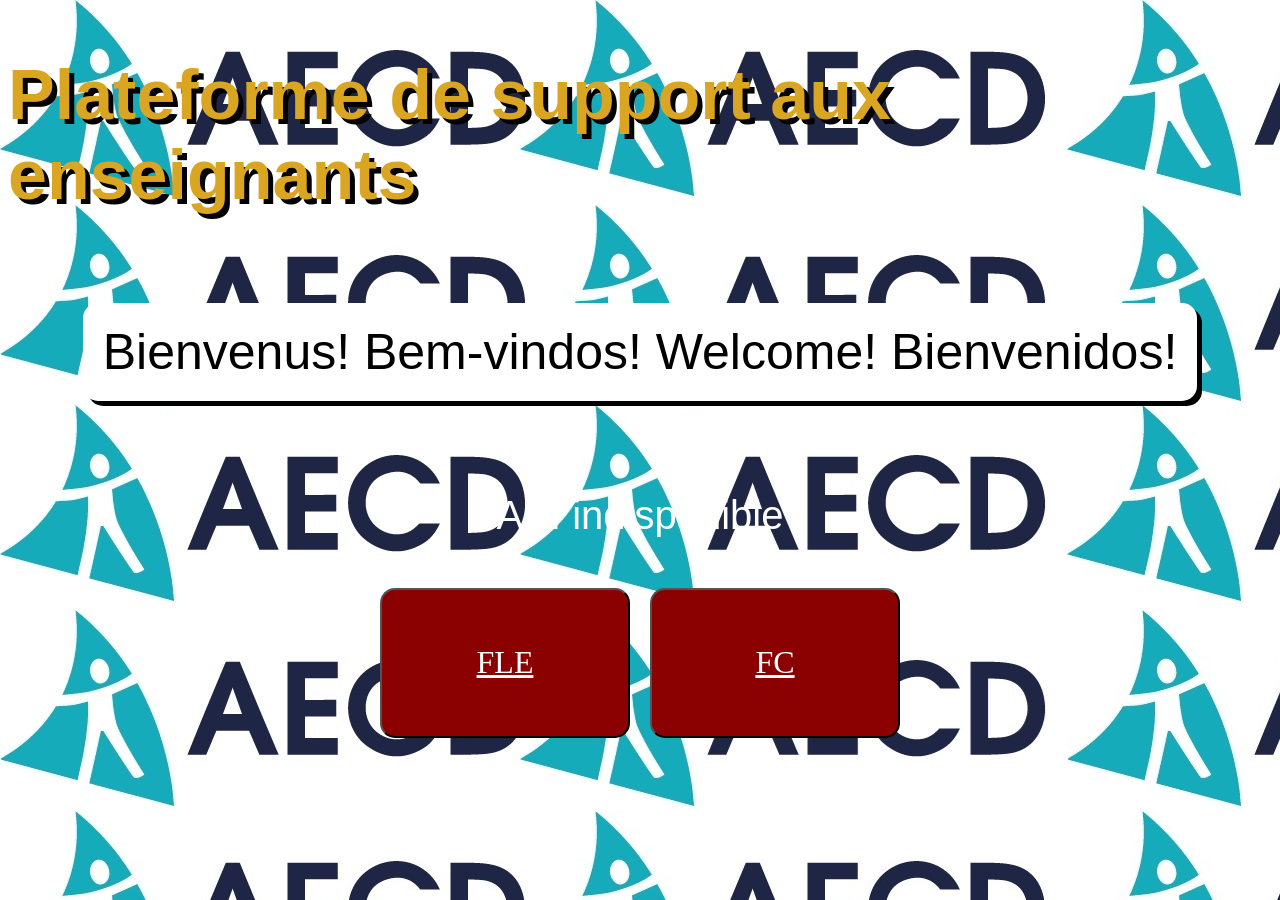
<file: index.html>
<!DOCTYPE html>

<html>

    <head>
        <title>AECD FLE FC</title>
        <meta name="viewport" content="width=device-width, initial-scale=1.0">
        <link rel="stylesheet" href="AECD.css">
    </head>

    <body class="accueil">

        <div class="container">
            <h1 class="titre">Plateforme de support aux enseignants</h1>
            <h2 class="welcome">Bienvenus! Bem-vindos! Welcome! Bienvenidos!</h2>
            <p id="api-status" role="status">Vérification de l'API...</p>
            
            <section class="langues"> 
                <button>
                    <a href="Page1FLE.html">FLE</a>
                </button>
                <button>
                    <a href="Page1FC.html">FC</a>
                </button>
            </section>
    
        </div>

        <script>
            fetch('http://localhost:3000/health')
                .then(response => {
                    if (!response.ok) throw new Error('API unavailable')
                    return response.json()
                })
                .then(() => {
                    document.getElementById('api-status').textContent = 'API connectée'
                })
                .catch(() => {
                    document.getElementById('api-status').textContent = 'API indisponible'
                })
        </script>

    </body>
    
</html>
</file>
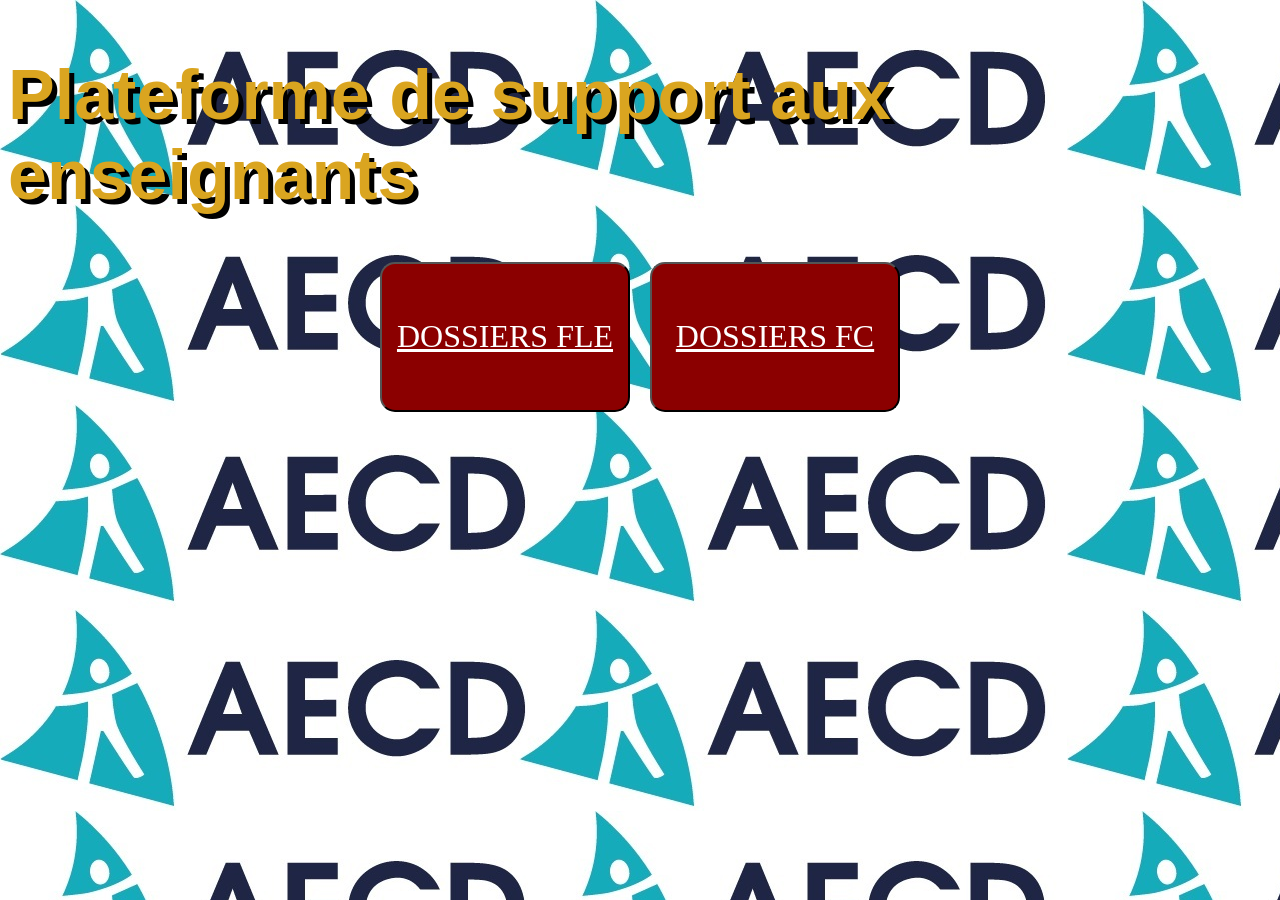
<file: dossiers.html>
<!DOCTYPE html>

<html>

    <head>
        <title>AECD FLE FC</title>
        <meta name="viewport" content="width=device-width, initial-scale=1.0">
        <link rel="stylesheet" href="AECD.css">
    </head>

    <body class="accueil">

        <div class="container">
            <h1 class="titre">Plateforme de support aux enseignants</h1>
            
            <section class="langues"> 
                <button>
                    <a href="#">DOSSIERS FLE</a>
                </button>
                <button>
                    <a href="#">DOSSIERS FC</a>
                </button>
            </section>
    
        </div>

    </body>
    
</html>
</file>
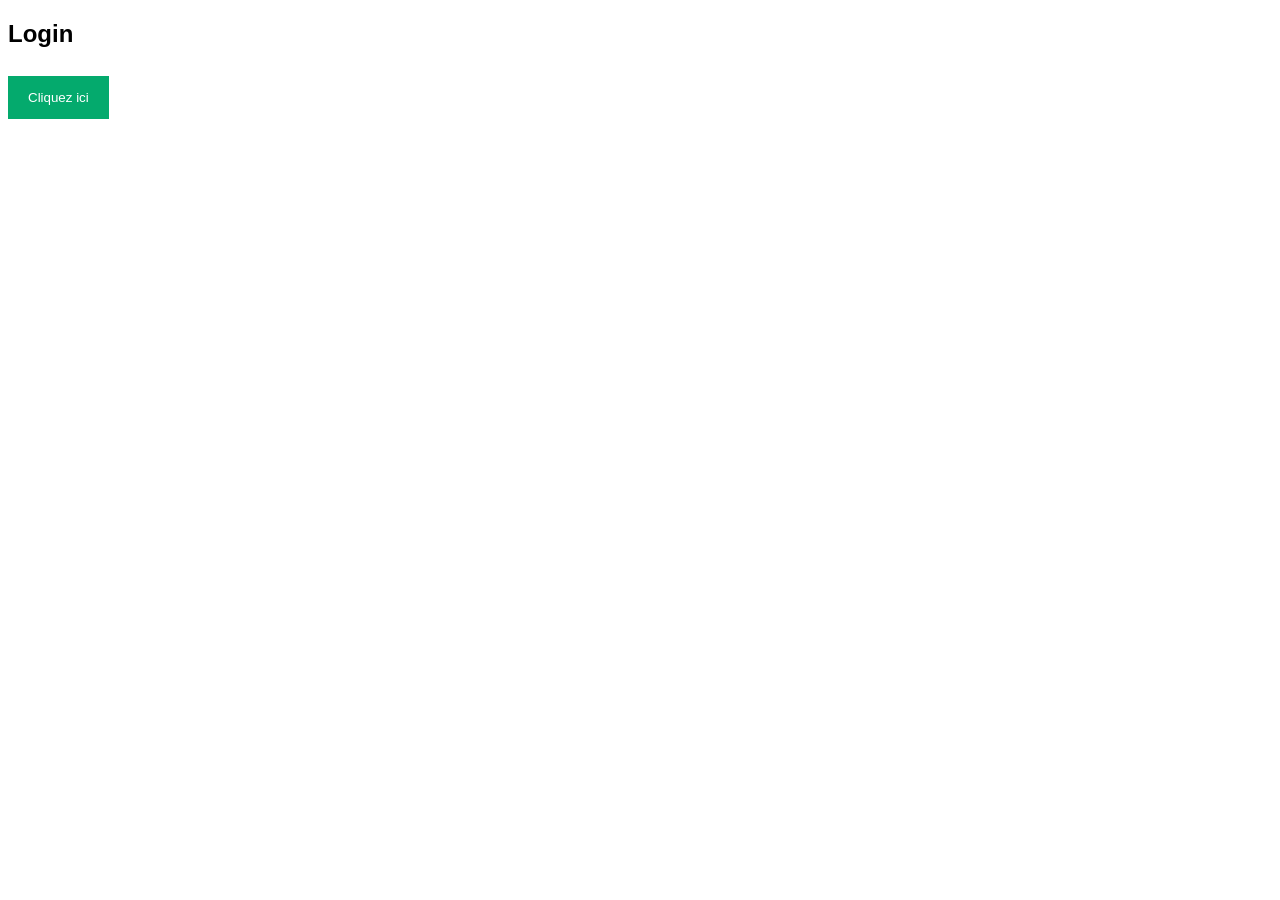
<file: form.html>
<!DOCTYPE html>
<html>
<head>
<meta name="viewport" content="width=device-width, initial-scale=1">
<style>
body {font-family: Arial, Helvetica, sans-serif;}

/* Full-width input fields */
input[type=text], input[type=password] {
  width: 100%;
  padding: 12px 20px;
  margin: 8px 0;
  display: inline-block;
  border: 1px solid #ccc;
  box-sizing: border-box;
}

/* Set a style for all buttons */
button {
  background-color: #04AA6D;
  color: white;
  padding: 14px 20px;
  margin: 8px 0;
  border: none;
  cursor: pointer;
  width: 100%;
}

button:hover {
  opacity: 0.8;
}

/* Extra styles for the cancel button */
.cancelbtn {
  width: auto;
  padding: 10px 18px;
  background-color: #f44336;
}

/* Center the image and position the close button */
.imgcontainer {
  text-align: center;
  margin: 24px 0 12px 0;
  position: relative;
}

img.avatar {
  width: 40%;
  border-radius: 50%;
}

.container {
  padding: 16px;
}

span.psw {
  float: right;
  padding-top: 16px;
}

/* The Modal (background) */
.modal {
  display: none; /* Hidden by default */
  position: fixed; /* Stay in place */
  z-index: 1; /* Sit on top */
  left: 0;
  top: 0;
  width: 100%; /* Full width */
  height: 100%; /* Full height */
  overflow: auto; /* Enable scroll if needed */
  background-color: rgb(0,0,0); /* Fallback color */
  background-color: rgba(0,0,0,0.4); /* Black w/ opacity */
  padding-top: 60px;
}

/* Modal Content/Box */
.modal-content {
  background-color: #fefefe;
  margin: 5% auto 15% auto; /* 5% from the top, 15% from the bottom and centered */
  border: 1px solid #888;
  width: 80%; /* Could be more or less, depending on screen size */
}

/* The Close Button (x) */
.close {
  position: absolute;
  right: 25px;
  top: 0;
  color: #000;
  font-size: 35px;
  font-weight: bold;
}

.close:hover,
.close:focus {
  color: red;
  cursor: pointer;
}

/* Add Zoom Animation */
.animate {
  -webkit-animation: animatezoom 0.6s;
  animation: animatezoom 0.6s
}

@-webkit-keyframes animatezoom {
  from {-webkit-transform: scale(0)} 
  to {-webkit-transform: scale(1)}
}
  
@keyframes animatezoom {
  from {transform: scale(0)} 
  to {transform: scale(1)}
}

/* Change styles for span and cancel button on extra small screens */
@media screen and (max-width: 300px) {
  span.psw {
     display: block;
     float: none;
  }
  .cancelbtn {
     width: 100%;
  }
}
</style>
</head>
<body>

<h2>Login</h2>

<button onclick="document.getElementById('id01').style.display='block'" style="width:auto;">Cliquez ici</button>

<div id="id01" class="modal">
  
  <form id="login-form" class="modal-content animate">
    

    <div class="container">
      <label for="email"><b>Email</b></label>
      <input type="email" placeholder="Email" id="email" name="email" required>

      <label for="psw"><b>Mot de passe</b></label>
      <input type="password" placeholder="Mot de passe" id="psw" name="password" required>
        
      <button type="submit">Login</button>
      <p id="login-message" role="alert"></p>

      <label>
        <input type="checkbox" checked="checked" name="remember"> Rester connecté
      </label>
    </div>
    <div class="container" style="background-color:#f1f1f1">
      <button type="button" onclick="document.getElementById('id01').style.display='none'" class="cancelbtn">Annuler</button>
      <span class="psw"><a href="form2.html">Créez votre compte si vous n´en avez pas.</a><br>
    </div>
  </form>
</div>

<script>
// Get the modal
var modal = document.getElementById('id01');

document.getElementById('login-form').addEventListener('submit', async function(event) {
  event.preventDefault()
  const message = document.getElementById('login-message')
  const formData = new FormData(event.currentTarget)

  try {
    const response = await fetch('http://localhost:3000/connexion', {
      method: 'POST',
      headers: { 'Content-Type': 'application/json' },
      body: JSON.stringify({
        email: formData.get('email'),
        password: formData.get('password')
      })
    })
    const data = await response.json()
    if (!response.ok) throw new Error(data.error || 'Connexion impossible')
    window.location.href = 'dossiers.html'
  } catch (error) {
    message.textContent = error.message
  }
})

// When the user clicks anywhere outside of the modal, close it
window.onclick = function(event) {
    if (event.target == modal) {
        modal.style.display = "none";
    }
}
</script>

</body>
</html>
</file>
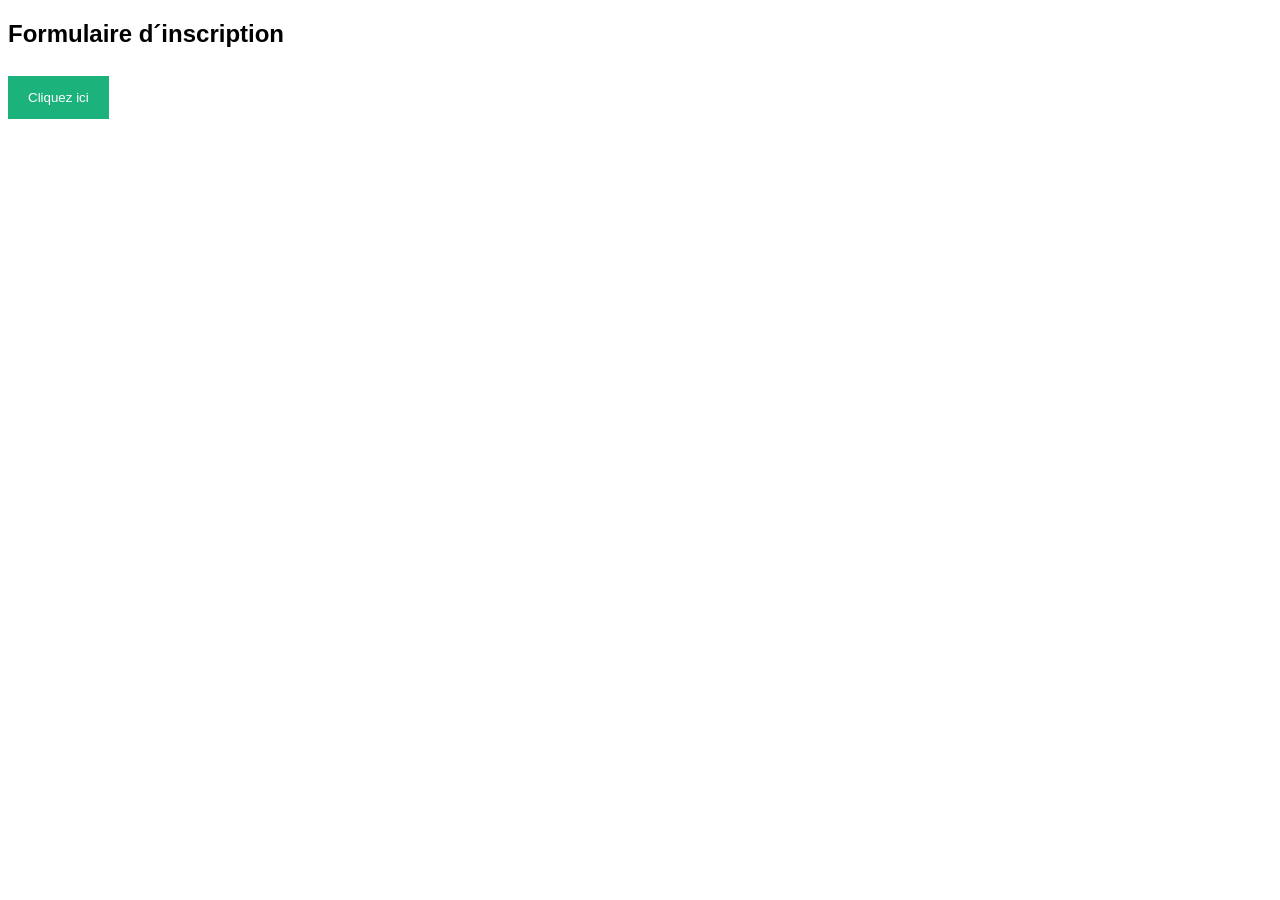
<file: form2.html>
<!DOCTYPE html>
<html>
<style>
body {font-family: Arial, Helvetica, sans-serif;}
* {box-sizing: border-box;}

/* Full-width input fields */
input[type=text], input[type=password] {
  width: 100%;
  padding: 15px;
  margin: 5px 0 22px 0;
  display: inline-block;
  border: none;
  background: #f1f1f1;
}

/* Add a background color when the inputs get focus */
input[type=text]:focus, input[type=password]:focus {
  background-color: #ddd;
  outline: none;
}

/* Set a style for all buttons */
button {
  background-color: #04AA6D;
  color: white;
  padding: 14px 20px;
  margin: 8px 0;
  border: none;
  cursor: pointer;
  width: 100%;
  opacity: 0.9;
}

button:hover {
  opacity:1;
}

/* Extra styles for the cancel button */
.cancelbtn {
  padding: 14px 20px;
  background-color: #f44336;
}

/* Float cancel and signup buttons and add an equal width */
.cancelbtn, .signupbtn {
  float: left;
  width: 50%;
}

/* Add padding to container elements */
.container {
  padding: 16px;
}

/* The Modal (background) */
.modal {
  display: none; /* Hidden by default */
  position: fixed; /* Stay in place */
  z-index: 1; /* Sit on top */
  left: 0;
  top: 0;
  width: 100%; /* Full width */
  height: 100%; /* Full height */
  overflow: auto; /* Enable scroll if needed */
  background-color: #474e5d;
  padding-top: 50px;
}

/* Modal Content/Box */
.modal-content {
  background-color: #fefefe;
  margin: 5% auto 15% auto; /* 5% from the top, 15% from the bottom and centered */
  border: 1px solid #888;
  width: 80%; /* Could be more or less, depending on screen size */
}

/* Style the horizontal ruler */
hr {
  border: 1px solid #f1f1f1;
  margin-bottom: 25px;
}
 
/* The Close Button (x) */
.close {
  position: absolute;
  right: 35px;
  top: 15px;
  font-size: 40px;
  font-weight: bold;
  color: #f1f1f1;
}

.close:hover,
.close:focus {
  color: #f44336;
  cursor: pointer;
}

/* Clear floats */
.clearfix::after {
  content: "";
  clear: both;
  display: table;
}

/* Change styles for cancel button and signup button on extra small screens */
@media screen and (max-width: 300px) {
  .cancelbtn, .signupbtn {
     width: 100%;
  }
}
</style>
<body>

<h2>Formulaire d´inscription</h2>

<button onclick="document.getElementById('id01').style.display='block'" style="width:auto;">Cliquez ici</button>

<div id="id01" class="modal">
  <span onclick="document.getElementById('id01').style.display='none'" class="close" title="Close Modal">&times;</span>
  <form id="registration-form" class="modal-content">
    <div class="container">
      <h1>Inscrivez-vous</h1>
      <p>Veuillez remplir ce formulaire pour créer votre compte.</p>
      <hr>
      <label for="email"><b>Email</b></label>
      <input type="email" placeholder="Votre email" name="email" required>

      <label for="psw"><b>Mot de passe</b></label>
      <input type="password" placeholder="Créez votre mot de passe" name="password" required>

      <label for="psw-repeat"><b>Répétez votre mot de passe</b></label>
      <input type="password" placeholder="Répétez votre mot de passe" name="psw-repeat" required>
      
      <label>
        <input type="checkbox" checked="checked" name="remember" style="margin-bottom:15px"> Rester connecté
      </label>

      <p>En créant votre compte vous acceptez nos <a href="terms.html" style="color:dodgerblue">Termes et Conditions</a>.</p>

      <div class="clearfix">
        <button type="button" onclick="document.getElementById('id01').style.display='none'" class="cancelbtn">Annuler</button>
        <button type="submit" class="signupbtn">Soumettre</button>
      </div>
      <p id="registration-message" role="alert"></p>
    </div>
  </form>
</div>

<script>
// Get the modal
var modal = document.getElementById('id01');

document.getElementById('registration-form').addEventListener('submit', async function(event) {
  event.preventDefault()
  const message = document.getElementById('registration-message')
  const formData = new FormData(event.currentTarget)
  const password = formData.get('password')
  const passwordRepeat = formData.get('psw-repeat')

  if (password !== passwordRepeat) {
    message.textContent = 'Les mots de passe ne correspondent pas'
    return
  }

  try {
    const response = await fetch('http://localhost:3000/utilisateurs', {
      method: 'POST',
      headers: { 'Content-Type': 'application/json' },
      body: JSON.stringify({
        email: formData.get('email'),
        password
      })
    })
    const data = await response.json()
    if (!response.ok) throw new Error(data.error || 'Inscription impossible')
    message.textContent = 'Compte créé avec succès'
  } catch (error) {
    message.textContent = error.message
  }
})

// When the user clicks anywhere outside of the modal, close it
window.onclick = function(event) {
  if (event.target == modal) {
    modal.style.display = "none";
  }
}
</script>

</body>
</html>
</file>
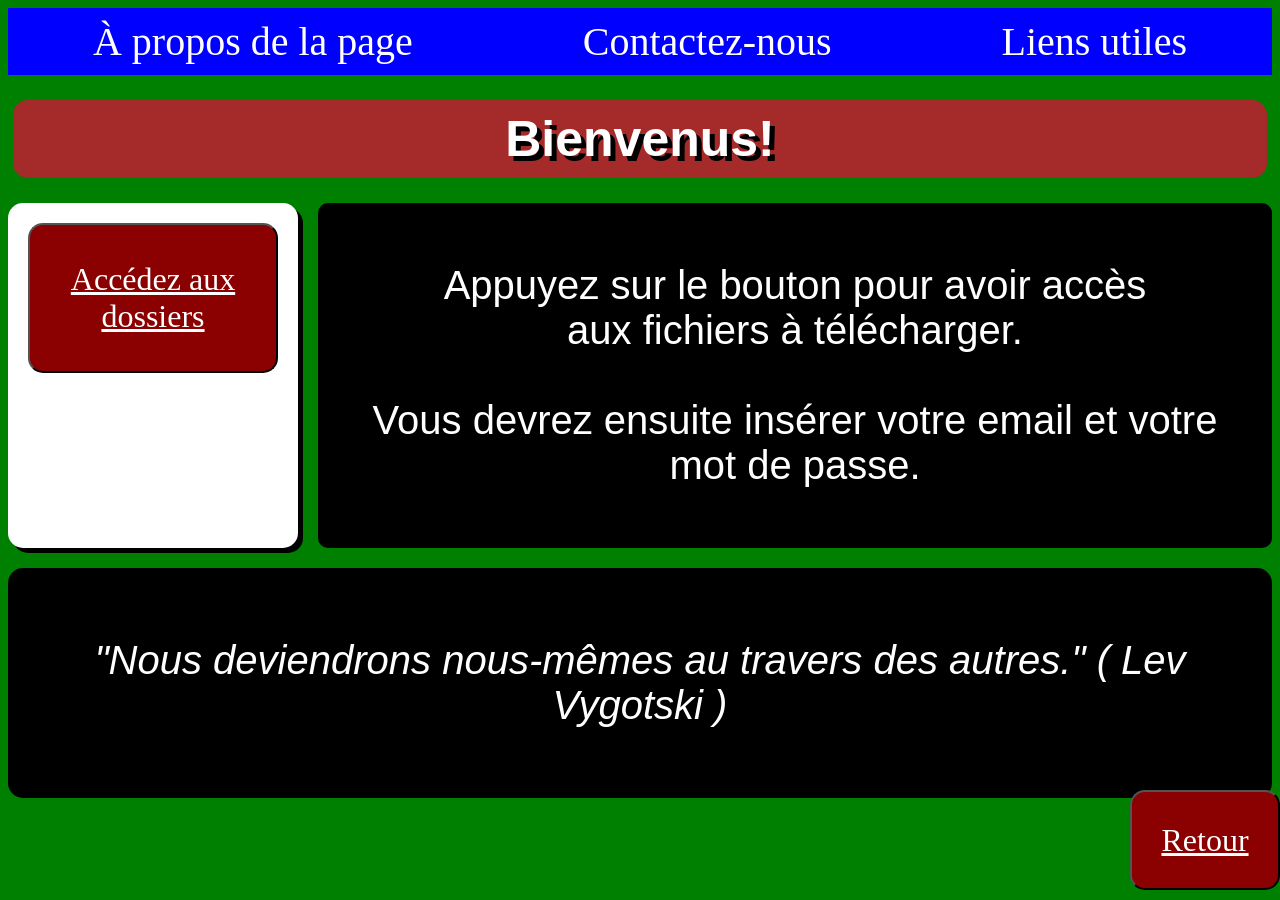
<file: Page1FC.html>
<!DOCTYPE html>

<html>

    <head>
        <title>AECD FLE FC</title>
        <meta name="viewport" content="width=device-width, initial-scale=1">
        <link rel="stylesheet" href="AECD.css">
    </head>

    <body class="page1FR">
    
        <nav class="top-menu">
            <ul class="menu-list">
                <li class="menu-item has-submenu">
                    À propos de la page
                    <ul class="submenu">
                        <li class="propos">
                            Cette page a été conçue dans le cadre du stage 2 de la formation Développeur Web-Web Mobile offerte en 2026 par l´AECD.
                        </li>
                    </ul>
                <li class="menu-item has-submenu">
                    Contactez-nous
                    <ul class="submenu">
                        <li class="contact">
                            Alex Gomes<br><br> 
                            jafgomes@hotmail.com<br><br>
                            0694 93 09 90 (whatsapp)
                        </li>
                    </ul>
                </li>
                <li class="menu-item has-submenu">
                    Liens utiles
                    <ul class="submenu">
                        <li>
                            <a href="https://www.aecd.fr/" target="_blank">
                                <img src="IMAGES/Logo AECD.jpg" alt="Logo AECD" width="180px" height="auto">
                            </a>
                        </li>
                        <li>
                            <a href="https://etrangers-en-france.interieur.gouv.fr/fr" target="_blank">
                            <img src="IMAGES/Logo OFII.jpg" alt="Logo OFII" width="180px" height="150px">
                            </a>
                        </li>
                    </ul>
                </li>
            </ul>
        </nav>

        <div class="container1FR">

            <header class="header">Bienvenus!</header>
            
            <section class="welcome">
                <button class="boutonservices">
                    <a href="form.html">Accédez aux dossiers</a>
                </button>
            </section>

            <section class="logo">
                <p class="horaire">Appuyez sur le bouton pour avoir accès<br>aux fichiers à télécharger.<br><br>Vous devrez ensuite insérer votre email et votre mot de passe.</p>
            </section>

            <footer class="footer">
                <p><em>"Nous deviendrons nous-mêmes au travers des autres." ( Lev Vygotski )</em></p>
            </footer>

            <button class="retour">
                <a href="index.html">Retour</a>
            </button> 

        </div>
    
    </body>

</html>
</file>
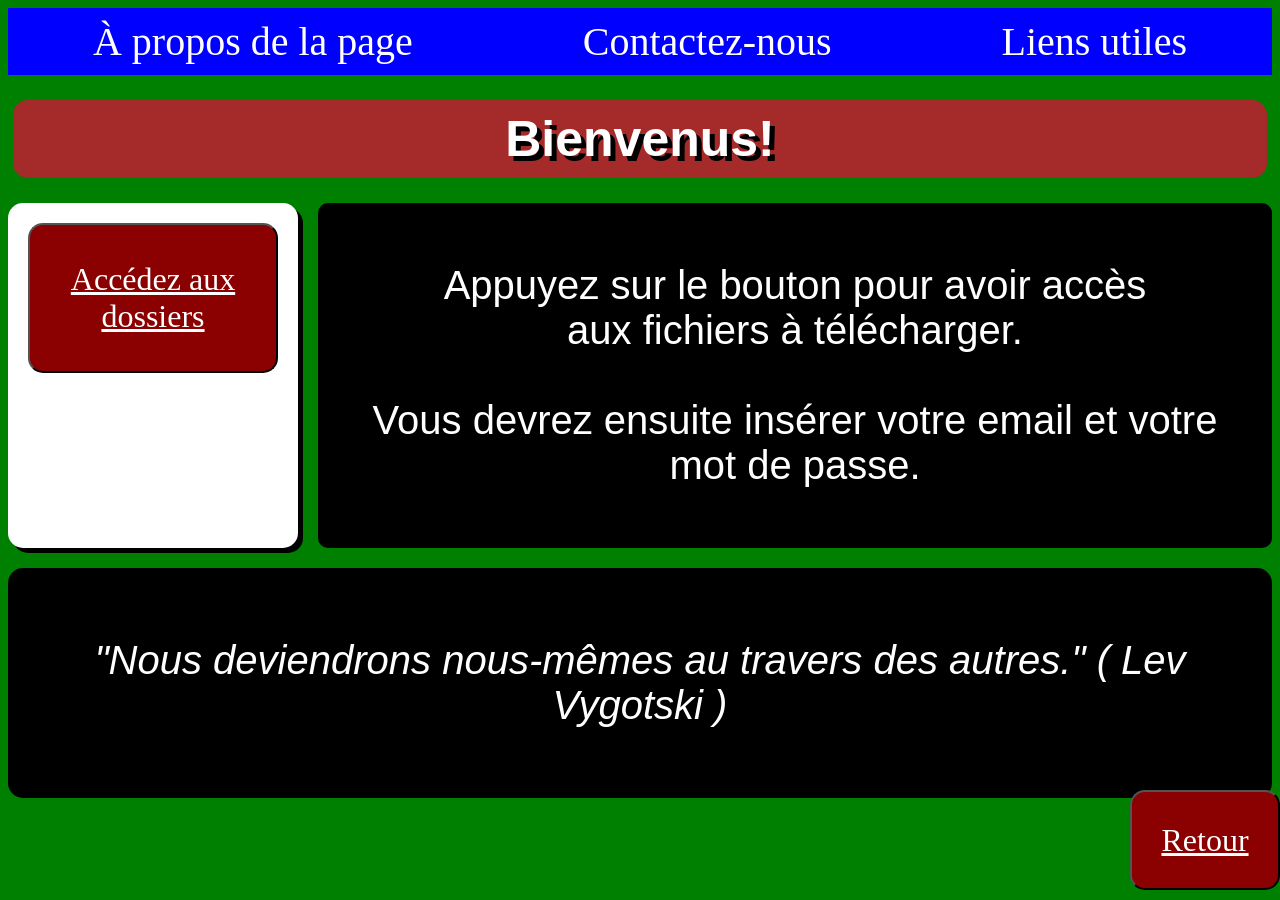
<file: Page1FLE.html>
<!DOCTYPE html>

<html>

    <head>
        <title>AECD FLE FC</title>
        <meta name="viewport" content="width=device-width, initial-scale=1">
        <link rel="stylesheet" href="AECD.css">        
    </head>

    <body class="page1FR">
    
        <nav class="top-menu">
            <ul class="menu-list">
                <li class="menu-item has-submenu">
                    À propos de la page
                    <ul class="submenu">
                        <li class="propos">
                            Cette page a été conçue dans le cadre du stage 2 de la formation Développeur Web-Web Mobile offerte en 2026 par l´AECD.
                        </li>
                    </ul>
                <li class="menu-item has-submenu">
                    Contactez-nous
                    <ul class="submenu">
                        <li class="contact">
                            Alex Gomes<br><br> 
                            jafgomes@hotmail.com<br><br>
                            0694 93 09 90 (whatsapp)
                        </li>
                    </ul>
                </li>
                <li class="menu-item has-submenu">
                    Liens utiles
                    <ul class="submenu">
                        <li>
                            <a href="https://www.aecd.fr/" target="_blank">
                                <img src="IMAGES/Logo AECD.jpg" alt="Logo AECD" width="180px" height="auto">
                            </a>
                        </li>
                        <li>
                            <a href="https://etrangers-en-france.interieur.gouv.fr/fr" target="_blank">
                            <img src="IMAGES/Logo OFII.jpg" alt="Logo OFII" width="180px" height="150px">
                            </a>
                        </li>
                    </ul>
                </li>
            </ul>
        </nav>

        <div class="container1FR">

            <header class="header">Bienvenus!</header>
            
            <section class="welcome">
                <button class="boutonservices">
                    <a href="form.html">Accédez aux dossiers</a>
                </button>
            </section>

            <section class="logo">
                <p class="horaire">Appuyez sur le bouton pour avoir accès<br>aux fichiers à télécharger.<br><br>Vous devrez ensuite insérer votre email et votre mot de passe.</p>
            </section>

            <footer class="footer">
                <p><em>"Nous deviendrons nous-mêmes au travers des autres." ( Lev Vygotski )</em></p>
            </footer>

            <button class="retour">
                <a href="index.html">Retour</a>
            </button> 

        </div>
    
    </body>

</html>
</file>
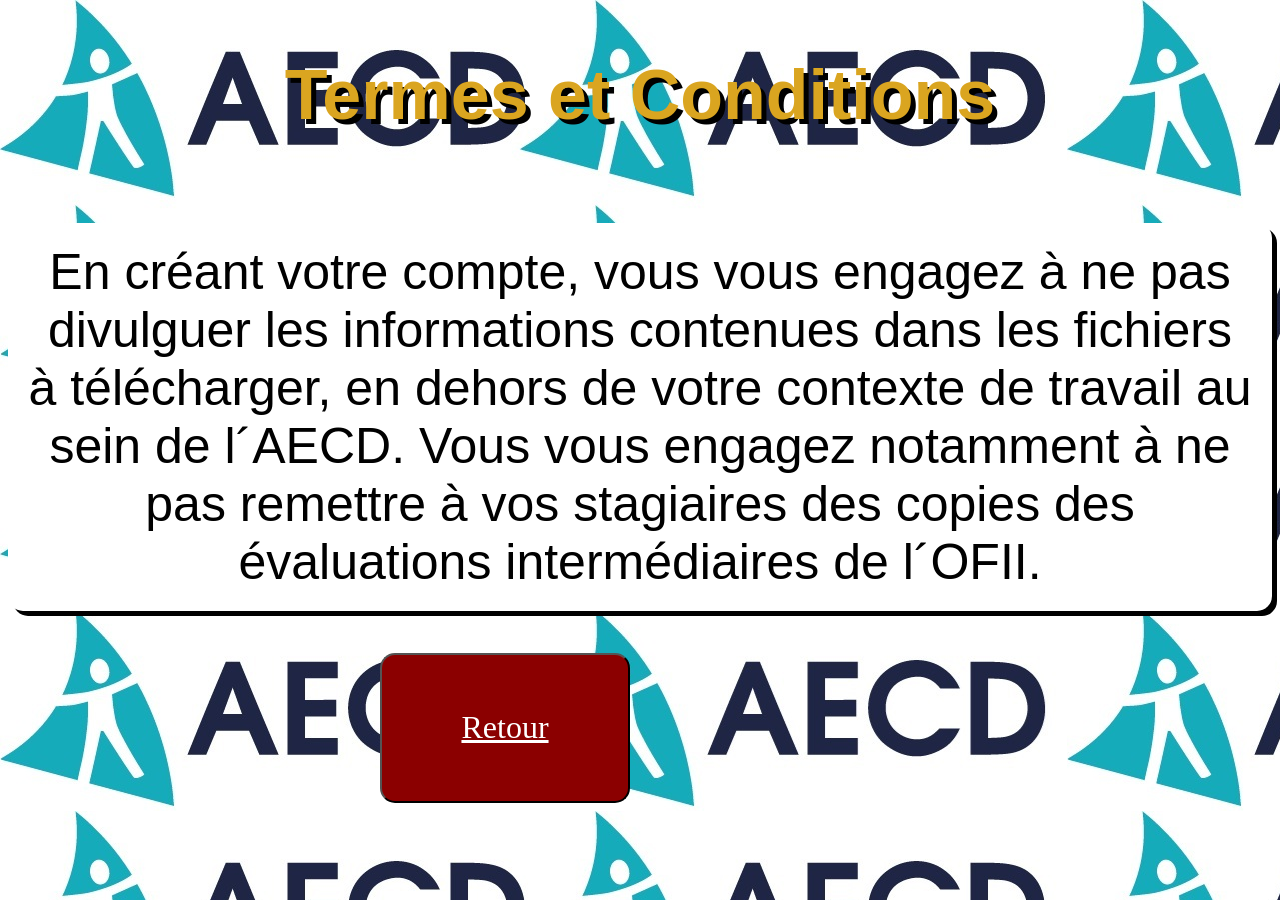
<file: terms.html>
<!DOCTYPE html>

<html>

    <head>
        <title>AECD FLE FC</title>
        <meta name="viewport" content="width=device-width, initial-scale=1.0">
        <link rel="stylesheet" href="AECD.css">
    </head>

    <body class="accueil">

        <div class="container">
            <h1 class="titre">Termes et Conditions</h1>
            <h2 class="welcome">En créant votre compte, vous vous engagez à ne pas divulguer les informations contenues dans les fichiers à télécharger, en dehors de votre contexte de travail au sein de l´AECD. Vous vous engagez notamment à ne pas remettre à vos stagiaires des copies des évaluations intermédiaires de l´OFII.</h2>
            
            <section class="langues"> 
                <button>
                    <a href="form2.html">Retour</a>
                </button>
            </section>
    
        </div>

    </body>
    
</html>
</file>
<file: AECD.css>
nav {
    color: white;
    font-size: 20px;
    background-color: blue;}

.header {
    grid-area: header;
    background-color: brown;
    color: white;
    text-align: center;
    padding: 10px;
    border-radius: 15px;
    margin: 5px;
    font-family: Impact, Haettenschweiler, 'Arial Narrow Bold', sans-serif;
    font-size: 25px;
    font-weight: 600;
    position: relative;
    z-index: 0;
    text-shadow: 5px 5px black;}

button {
    background-color: darkred;
    color: white;
    border-radius: 15px;
    width: 175px;
    height: 75px;
    font-family: Georgia, 'Times New Roman', Times, serif;
    font-size: 16px;
    font-weight: 500;
    text-align: center;
    padding: 10px;
    margin-bottom: 10px;
    transition: transform 0.3s ease;}

.retour {
    position: fixed;
    top: auto;
    right: 0;
    bottom: 0;
    left: auto;
    width: 75px;
    height: 50px;}

.titre {
    color: white;
    font-family: Impact, Haettenschweiler, 'Arial Narrow Bold', sans-serif;
    font-size: 35px;
    font-weight: 700;
    text-shadow: 5px 5px black;}

.titre2 {
    color: lightblue;
    font-family: Impact, Haettenschweiler, 'Arial Narrow Bold', sans-serif;
    font-size: 30px;
    font-weight: 600;
    text-shadow: 5px 5px black;}

.welcome {
    grid-area: welcome;
    background-color: white;
    padding: 20px;
    color: black;
    border-radius: 15px;
    box-shadow: 5px 5px black;
    font-family: Impact, Haettenschweiler, 'Arial Narrow Bold', sans-serif;
    font-size: 25px;
    font-weight: 300;
    align-items: center;
    text-align: center;}

p {
    color: white;
    font-family: Impact, Haettenschweiler, 'Arial Narrow Bold', sans-serif;
    font-size: 20px;
    display: flex;
    flex-direction: column;
    justify-content: center;
    align-items: center;
    padding: 10px;}
    
.horaire {
    color: white;
    font-family: Impact, Haettenschweiler, 'Arial Narrow Bold', sans-serif;
    font-size: 20px;
    text-align: center;
    z-index: 1;}

.accueil {
    background-image: url(IMAGES/AECD.jpg);
    background-color: green;}

.page1FR {
    background-color: green;}

.servicesFR {
    background-color: blue;}

.servadminFR {
    background-color: coral;}


@media (min-width: 768px) {

.cyber {
    position: fixed;
    top: 30px;
    right: 30px;}

.titre {
    color: goldenrod;
    font-family: Impact, Haettenschweiler, 'Arial Narrow Bold', sans-serif;
    font-size: 70px;
    font-weight: 700;
    text-shadow: 5px 5px black;}

.titre2 {
    color: lightblue;
    font-family: Impact, Haettenschweiler, 'Arial Narrow Bold', sans-serif;
    font-size: 60px;
    font-weight: 600;
    text-shadow: 5px 5px black;}

button {
    background-color: darkred;
    color: white;
    border-radius: 15px;
    width: 250px;
    height: 150px;
    font-family: Georgia, 'Times New Roman', Times, serif;
    font-size: 32px;
    font-weight: 500;
    text-align: center;
    padding: 10px;
    margin-bottom: 10px;
    transition: transform 0.3s ease;}

button:hover {
    background-color: blue;}
        
button:active {
    background-color: lime;
    transform: scale(1.05);}

.retour {
    position: fixed;
    top: auto;
    right: 0;
    bottom: 0;
    left: auto;
    width: 150px;
    height: 100px;}

.boutonservices {
    align-items: center;
    text-align: center;}

p {
    color: white;
    font-family: Impact, Haettenschweiler, 'Arial Narrow Bold', sans-serif;
    font-size: 40px;
    display: flex;
    flex-direction: column;
    justify-content: center;
    align-items: center;
    padding: 10px;}

a {
    color: white;}

.horaire {
    color: white;
    font-family: Impact, Haettenschweiler, 'Arial Narrow Bold', sans-serif;
    font-size: 40px;
    text-align: center;
    z-index: 1;}

.container {
    display: flex;
    flex-direction: column;
    justify-content: center;
    align-items: center;}

.container1FR {
    display: grid;
    grid-template-columns: auto 1fr auto;
    grid-template-rows: auto 1fr auto;
    gap: 20px;
    grid-template-areas:
        "header header header"
        "welcome logo logo"
        "footer footer footer";}

.container2FR {
    display: grid;
    grid-template-columns: auto 1fr auto;
    grid-template-rows: auto 1fr auto;
    gap: 20px;
    grid-template-areas:
        "header header header"
        "detaillantfdj servadmin revendeurposte"
        "bazar café multimedia";}

.container3FR {
    display: grid;
    grid-template-columns: 2fr 2fr 2fr;
    gap: 20px;
    grid-template-areas:
        "section section section";
    font-family: Cambria, Cochin, Georgia, Times, 'Times New Roman', serif;
    font-size: 30px;
    font-weight: 500;
    font-style: oblique;}

.langues {
    display: grid;
    grid-template-columns: 1fr 1fr;
    gap: 20px;
    grid-template-areas:
        "button button";}

nav {
    color: white;
    font-size: 40px;
    background-color: blue;}

.header {
    grid-area: header;
    background-color: brown;
    color: white;
    text-align: center;
    padding: 10px;
    border-radius: 15px;
    margin: 5px;
    font-family: Impact, Haettenschweiler, 'Arial Narrow Bold', sans-serif;
    font-size: 50px;
    font-weight: 600;
    position: relative;
    z-index: 0;
    text-shadow: 5px 5px black;}
    
.welcome {
    grid-area: welcome;
    background-color: white;
    padding: 20px;
    color: black;
    border-radius: 15px;
    box-shadow: 5px 5px black;
    font-family: Impact, Haettenschweiler, 'Arial Narrow Bold', sans-serif;
    font-size: 50px;
    font-weight: 300;
    align-items: center;
    text-align: center;}

.logo {
    grid-area: logo;
    background-color: black;
    color: white;
    border-radius: 10px;
    padding: 10px;}

.logofinal {
    z-index: 0;}

.footer {
    grid-area: footer;
    background-color: black;
    color: white;
    text-align: center;
    padding: 20px;
    border-radius: 15px;
    font-size: small;}

.top-menu {
  margin-bottom: 20px;}

.menu-list {
  display: flex;
  justify-content: space-around;
  list-style: none;
  padding: 0;
  margin: 0;
  background-color: blue;
  border-radius: 8px;}

.menu-item {
  position: relative;
  padding: 10px 15px;}

.submenu {
    display: none;
    position: absolute;
    background-color: white;
    list-style: none;
    padding: 10px;
    width: 100%;
    z-index: 10;}

.has-submenu:hover .submenu {
    display: block;}

.has-submenu {
    position: relative;}

.propos {
    color: black;
    font-size: 20px;}

.contact {
    color: black;
    font-size: 20px;}

.detaillantfdj {
    grid-area: detaillantfdj;
    background-color: white;
    padding: 20px;
    color: black;
    border-radius: 15px;
    box-shadow: 5px 5px black;
    font-family: Arial, Helvetica, sans-serif;
    font-size: 20px;
    font-weight: 200;
    text-align: center;}

.servadmin {
    grid-area: servadmin;
    background-color: white;
    padding: 20px;
    color: black;
    border-radius: 15px;
    box-shadow: 5px 5px black;
    font-family: Arial, Helvetica, sans-serif;
    font-size: 20px;
    font-weight: 200;
    text-align: center;}

.cafeteria {
    display: grid;
    grid-template-columns: 2fr 2fr;
    gap: 20px;
    grid-template-areas:
        "section section";
    background-color: white;
    padding: 20px;
    color: black;
    border-radius: 15px;
    box-shadow: 5px 5px black;
    font-family: Impact, Haettenschweiler, 'Arial Narrow Bold', sans-serif;
    font-size: 35px;
    font-weight: 300;
    text-align: left;}

.bazar {
    grid-area: bazar;
    background-color: white;
    padding: 20px;
    color: black;
    border-radius: 15px;
    box-shadow: 5px 5px black;
    font-family: Arial, Helvetica, sans-serif;
    font-size: 20px;
    font-weight: 200;
    text-align: center;}

.café {
    grid-area: café;
    background-color: white;
    padding: 20px;
    color: black;
    border-radius: 15px;
    box-shadow: 5px 5px black;
    font-family: Arial, Helvetica, sans-serif;
    font-size: 20px;
    font-weight: 200;
    text-align: center;}

.revendeurposte {
    grid-area: revendeurposte;
    background-color: white;
    padding: 20px;
    color: black;
    border-radius: 15px;
    box-shadow: 5px 5px black;
    font-family: Arial, Helvetica, sans-serif;
    font-size: 20px;
    font-weight: 200;
    text-align: center;}

.multimedia {
    grid-area: multimedia;
    background-color: white;
    padding: 20px;
    color: black;
    border-radius: 15px;
    box-shadow: 5px 5px black;
    font-family: Arial, Helvetica, sans-serif;
    font-size: 20px;
    font-weight: 200;
    text-align: center;}

}
</file>
